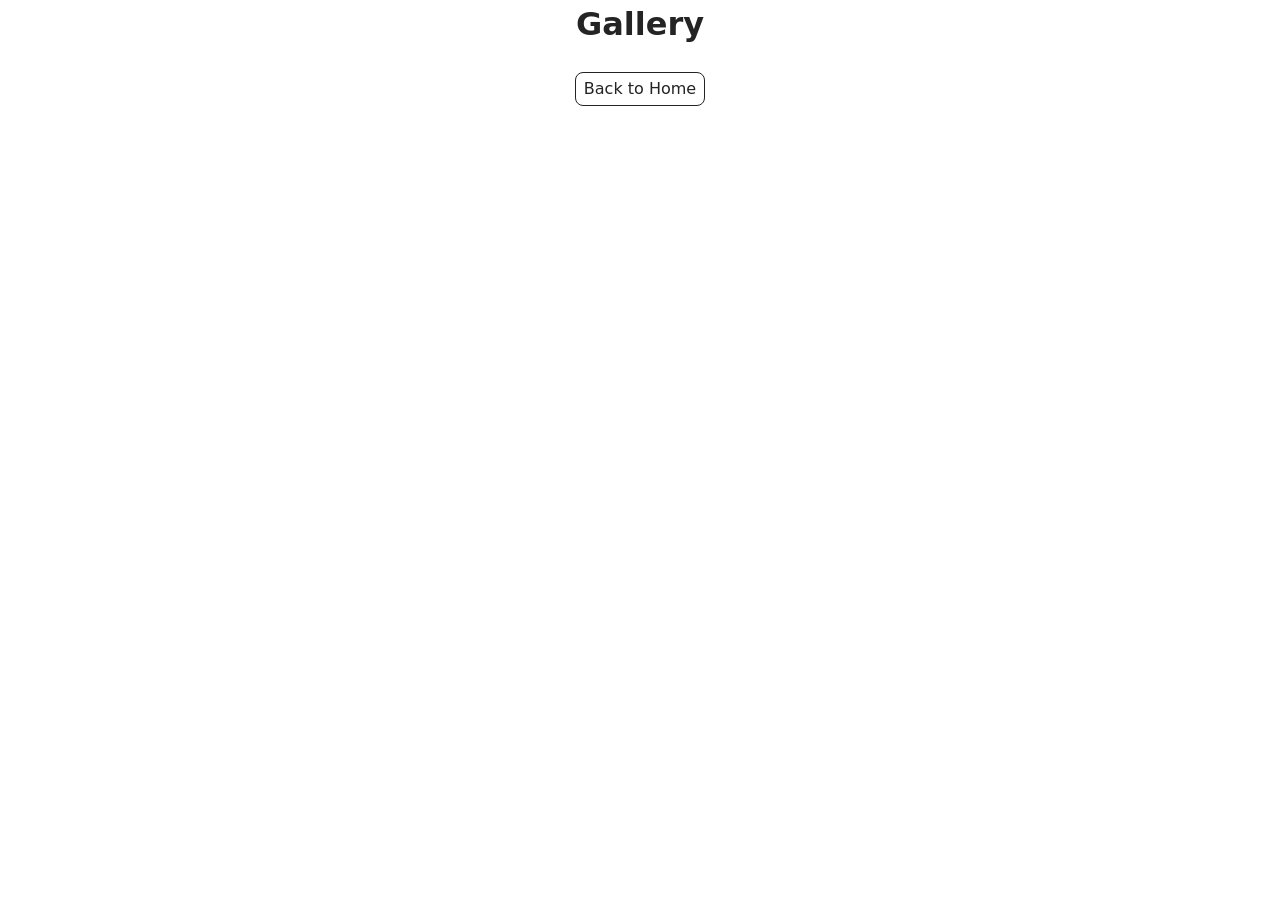
<file: src/1-gallery.html>
<!doctype html>
<html lang="en">
  <head>
    <meta charset="UTF-8" />
    <meta http-equiv="X-UA-Compatible" content="IE=edge" />
    <meta name="viewport" content="width=device-width, initial-scale=1.0" />
    <link rel="icon" type="image/svg+xml" href="/favicon.svg" />
    <title>Gallery</title>
    <link rel="stylesheet" href="./css/styles.css" />
  </head>
  <body>
    <main>
      <div class="container">
        <h1 class="main-title">Gallery</h1>
        <a class="back-link" href="index.html">Back to Home</a>
        <ul class="gallery"></ul>
        <script type="module" src="./js/1-gallery.js"></script>
      </div>
    </main>
  </body>
</html>
</file>
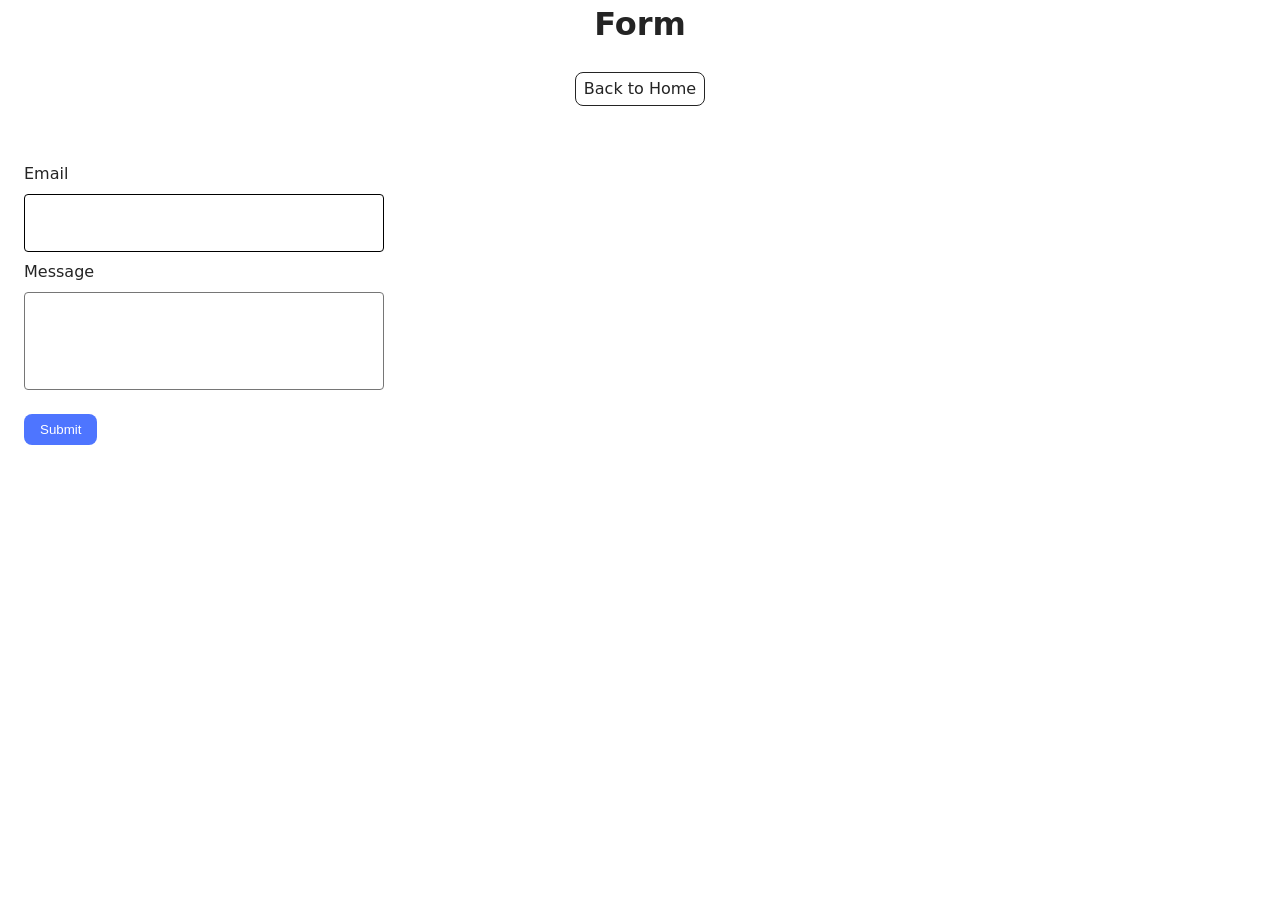
<file: src/2-form.html>
<!doctype html>
<html lang="en">
  <head>
    <meta charset="UTF-8" />
    <meta http-equiv="X-UA-Compatible" content="IE=edge" />
    <meta name="viewport" content="width=device-width, initial-scale=1.0" />
    <link rel="icon" type="image/svg+xml" href="/favicon.svg" />
    <title>Form</title>
    <link rel="stylesheet" href="./css/styles.css" />
  </head>
  <body>
    <main>
      <div class="container">
        <h1 class="main-title">Form</h1>
        <a class="back-link" href="index.html">Back to Home</a>
        <form class="feedback-form" autocomplete="off">
          <label>
            Email
            <input type="email" name="email" autofocus />
          </label>
          <label>
            Message
            <textarea name="message" rows="8"></textarea>
          </label>
          <button type="submit">Submit</button>
        </form>
      </div>
    </main>
    <script type="module" src="./js/2-form.js"></script>
  </body>
</html>
</file>
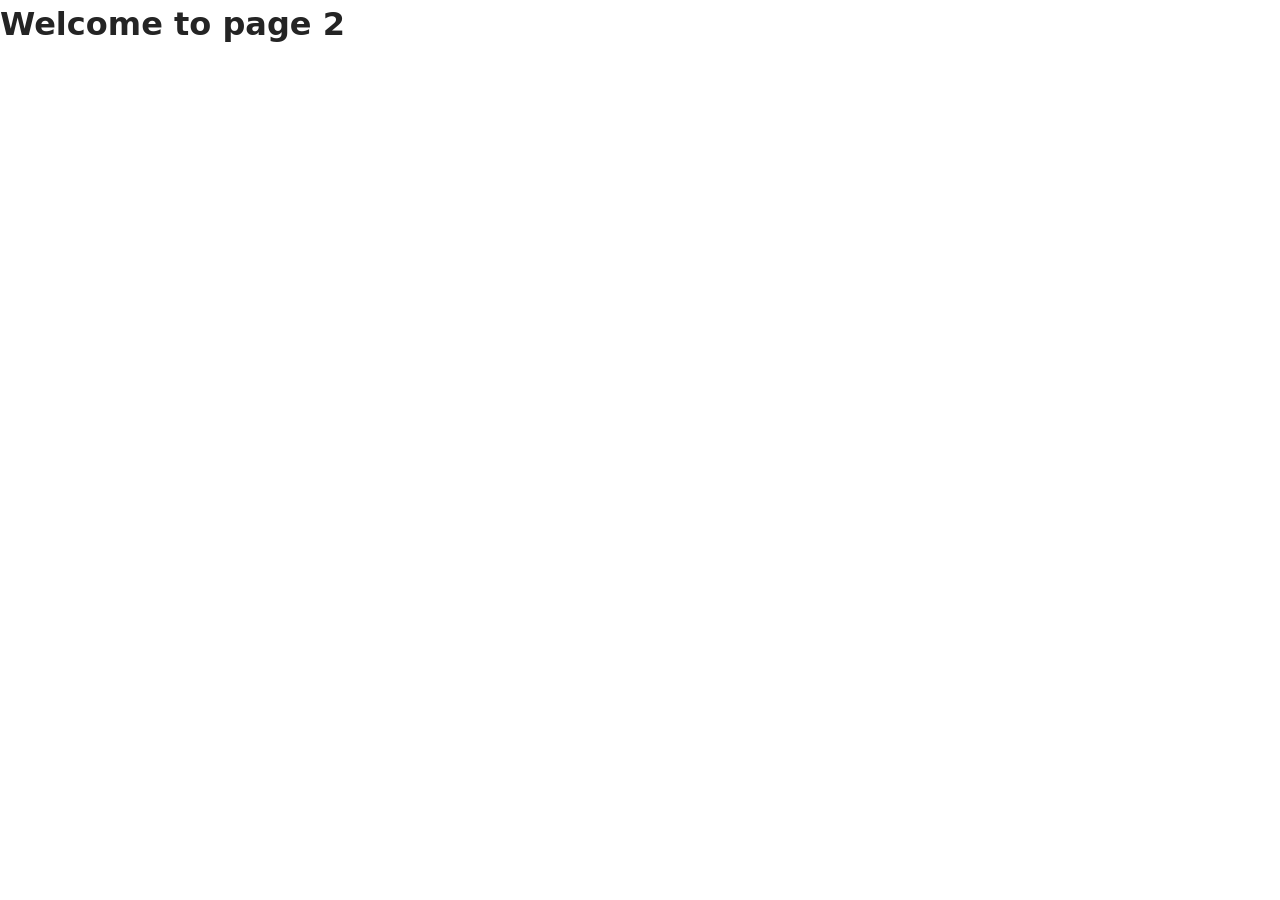
<file: src/page-2.html>
<!DOCTYPE html>
<html lang="en">
  <head>
    <meta charset="UTF-8" />
    <meta http-equiv="X-UA-Compatible" content="IE=edge" />
    <meta name="viewport" content="width=device-width, initial-scale=1.0" />
    <title>Page 2</title>
    <link rel="stylesheet" href="./css/styles.css" />
  </head>
  <body>
    <load
      src="./partials/header.html"
      icon-path="./img/sprite.svg#logo"
      highlight-act="active"
    />

    <main>
      <div class="container">
        <h1 class="main-title">
          <span class="main-title-gradient">Welcome</span> to page 2
        </h1>
        <load src="./partials/back-link.html" />
      </div>
    </main>

    <load src="./partials/footer.html" />
  </body>
</html>
</file>
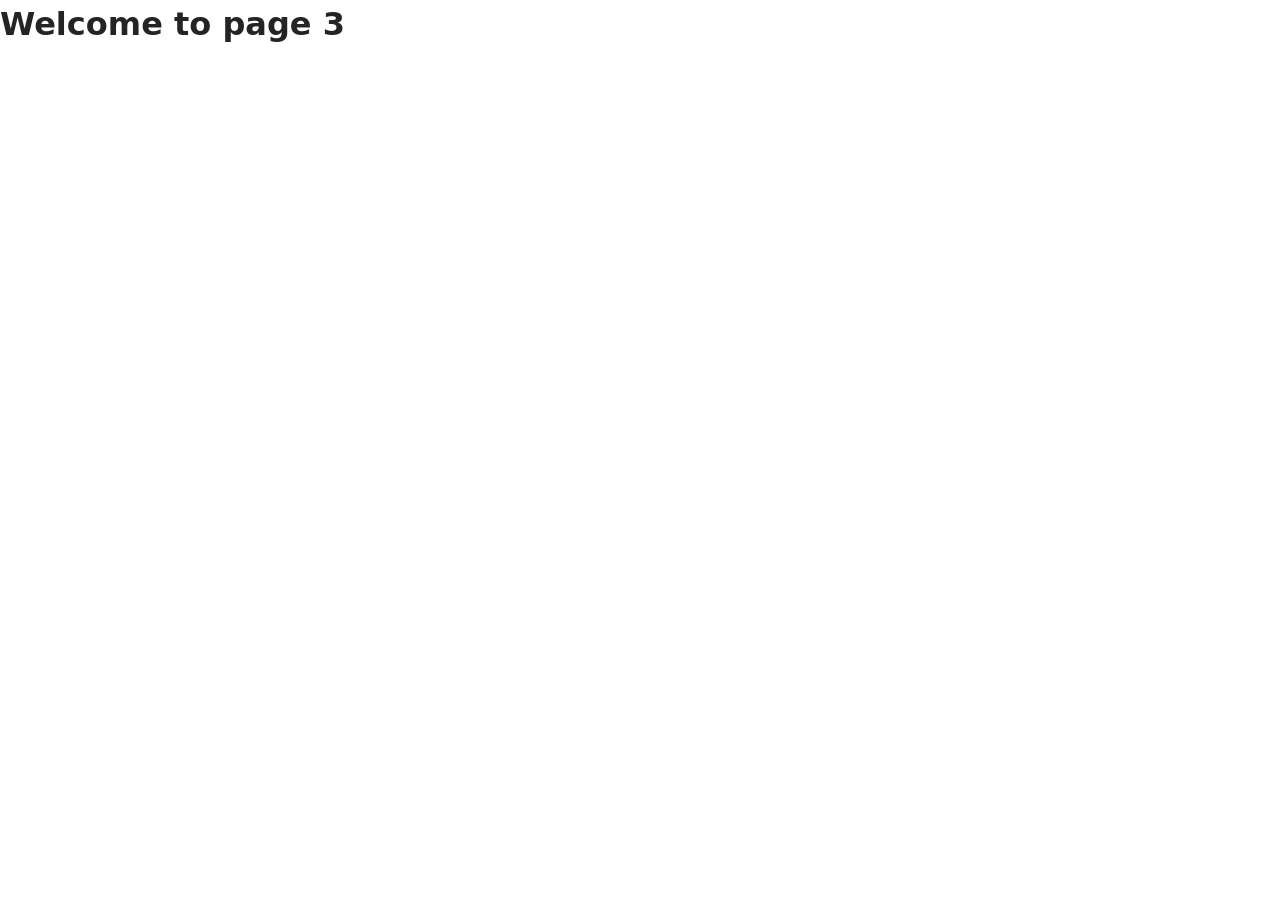
<file: src/page-3.html>
<!DOCTYPE html>
<html lang="en">
  <head>
    <meta charset="UTF-8" />
    <meta http-equiv="X-UA-Compatible" content="IE=edge" />
    <meta name="viewport" content="width=device-width, initial-scale=1.0" />
    <title>Page 3</title>
    <link rel="stylesheet" href="./css/styles.css" />
  </head>
  <body>
    <load
      src="./partials/header.html"
      icon-path="./img/sprite.svg#logo"
      highlight-curr="active"
    />

    <main>
      <div class="container">
        <h1 class="main-title">
          <span class="main-title-gradient">Welcome</span> to page 3
        </h1>
        <load src="./partials/back-link.html" />
      </div>
    </main>

    <load src="./partials/footer.html" />
  </body>
</html>
</file>
<file: src/css/styles.css>
/**
  |============================
  | include css partials with
  | default @import url()
  |============================
*/
/* Common styles */
@import url('./reset.css');
@import url('./base.css');
@import url('./container.css');
@import url('./main.css');


/* Sections style */
@import url('./back-link.css');
</file>
